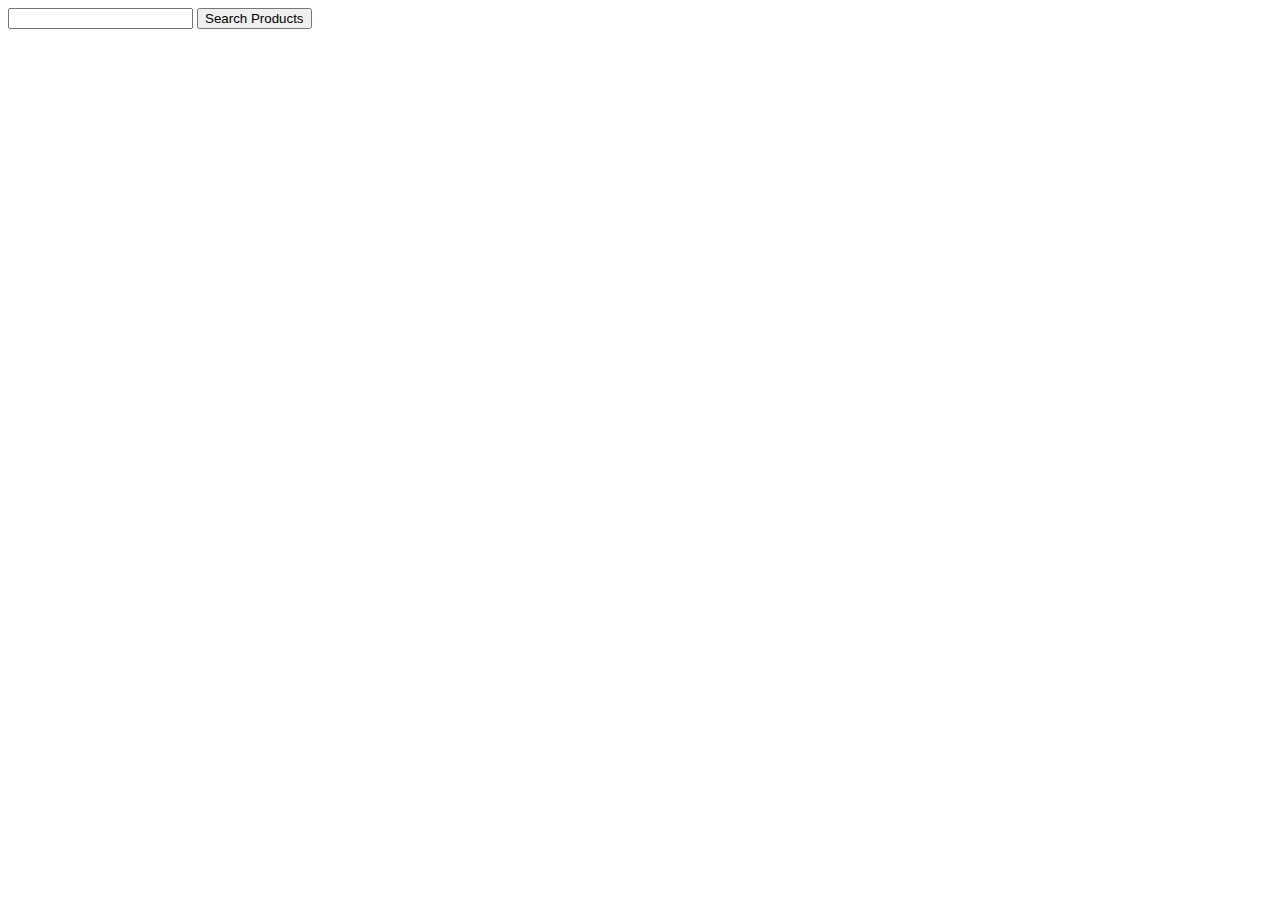
<file: ajax.html>
<!DOCTYPE html>
<html lang="en">
<head>
    <meta charset="UTF-8">
    <title>AJAX</title>
    <script>
        function getProductsUrl(keyword) {
            return `https://www.blibli.com/backend/search/products?searchTerm=${keyword}`;
        }

        function getProducts(keyword, callbackSuccess, callbackError) {
            // Code AJAX Here!
            const ajax = new XMLHttpRequest();
            ajax.onload = function () {
                if (ajax.status === 200) {
                    const data = JSON.parse(ajax.responseText);
                    callbackSuccess(data);
                } else {
                   callbackError();
                }
                

            }
            const url = getProductsUrl(keyword);
            ajax.open("GET", url);
            ajax.send();

            // tidak bisa dilakukan secara sync
            // const reponse = JSON.parse(ajax.responseText);
            // console.log(response);
        }

        function getProductsError() {
            console.log('error dong');
            alert('Data tidak bisa ditarik');
        }

        function clearProducts() {
            const productUl = document.getElementById("products");
            productUl.textContent = "";
        }

        function displayProducts(data) {
            data.data.products.forEach(product => displayProduct(product));
        }

        function displayProduct(product) {
            const productLi = document.createElement("li");
            productLi.textContent = product.name;

            const productUl = document.getElementById("products");
            productUl.appendChild(productLi);
        }

        function clearTableProducts() {
            const productUl = document.getElementById("table-products");
            productUl.textContent = "";
        }

        function displayTableProducts(data) {
            const table = document.createElement("table");
            table.setAttribute("border", 1);

            let index = 0;
            data.data.products.forEach(product => {
                table.insertRow(index).insertCell(0).innerText = product.name;
                index++;
            });

            const tableProduct = document.getElementById("table-products");
            tableProduct.appendChild(table);
        }

        function buttonClick() {
            getProducts(document.getElementById("keyword").value, function (data) {
                clearProducts();
                displayProducts(data);
            }, function () {
                getProductsError();
            });

            getProducts(document.getElementById("keyword").value, function (data) {
                clearTableProducts;
                displayTableProducts(data);
            }, function () {
                getProductsError();
            });
        }
    </script>
</head>
<body>
<input type="text" id="keyword">
<button onclick="buttonClick()">Search Products</button>
<ul id="products"></ul>
<div id="table-products"></div>
</body>
</html>
</file>
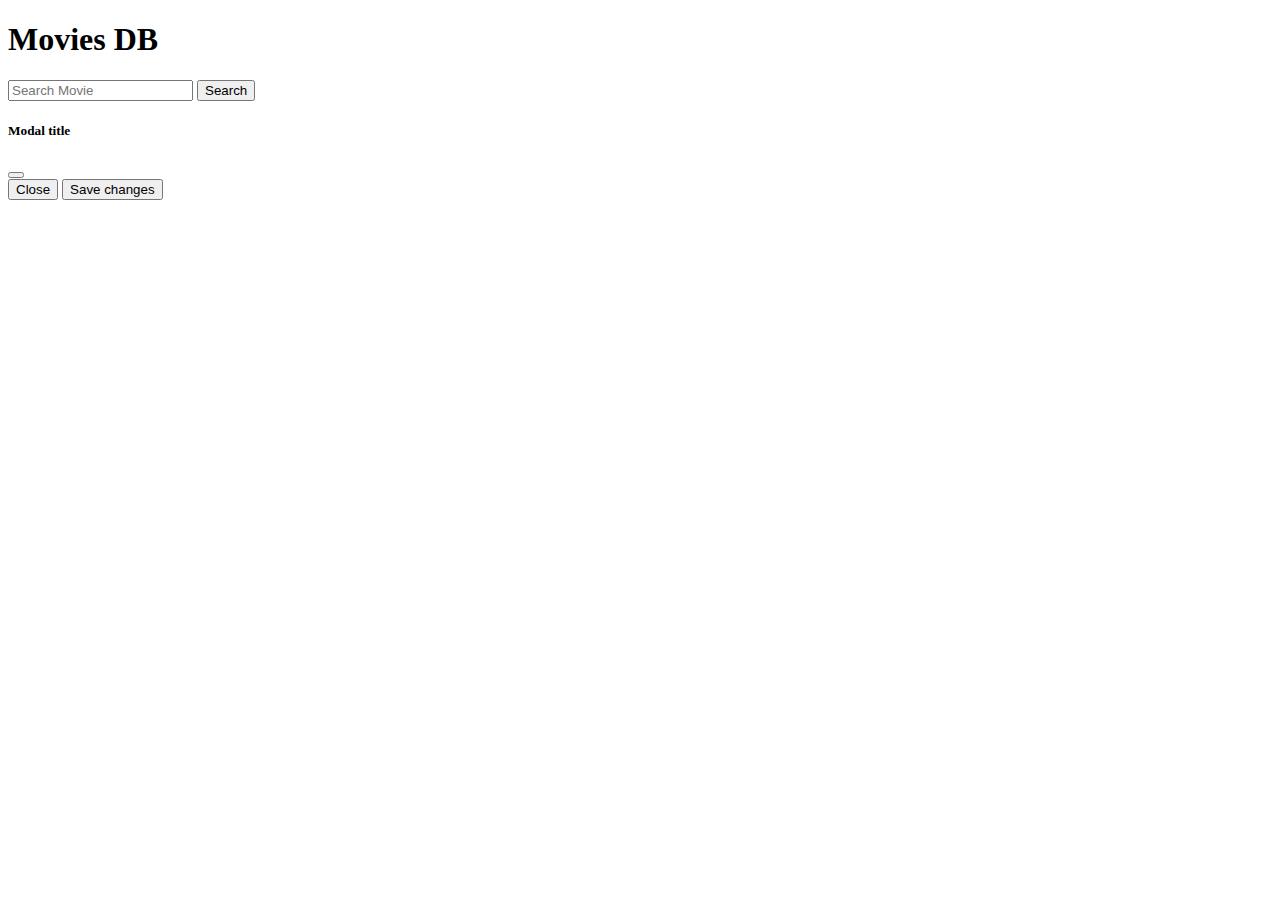
<file: index-lama2.html>
<!doctype html>
<html lang="en">
  <head>
    <!-- Required meta tags -->
    <meta charset="utf-8">
    <meta name="viewport" content="width=device-width, initial-scale=1">

    <!-- Bootstrap CSS -->
    <link href="https://cdn.jsdelivr.net/npm/bootstrap@5.2.0/dist/css/bootstrap.min.css" rel="stylesheet" integrity="sha384-gH2yIJqKdNHPEq0n4Mqa/HGKIhSkIHeL5AyhkYV8i59U5AR6csBvApHHNl/vI1Bx" crossorigin="anonymous">


    <title>Movies</title>
  </head>
  <body>
    <div class="container">
        <div class="row mt-5">
            <div class="col">
                <h1>Movies DB</h1>
            </div>
        </div>

        <div class="row">
            <div class="col-md-8">
                <div class="input-group mb-3">
                    <input type="text" class="form-control input-keyword" placeholder="Search Movie" >
                    <button class="btn btn-primary search-button" type="button" id="button-addon2">Search</button>
                  </div>
            </div>
        </div>


        <div class="row movie-container">
          
        </div>
    </div>


    
    <!-- Modal -->
    <div class="modal fade" id="movieDetailModal" tabindex="-1" aria-labelledby="movieDetailModalLabel" aria-hidden="true">
        <div class="modal-dialog modal-dialog-centered modal-lg">
        <div class="modal-content">
            <div class="modal-header">
            <h5 class="modal-title" id="movieDetailModalLabel">Modal title</h5>
            <button type="button" class="btn-close" data-bs-dismiss="modal" aria-label="Close"></button>
            </div>
            <div class="modal-body">
           
            </div>
            <div class="modal-footer">
            <button type="button" class="btn btn-secondary" data-bs-dismiss="modal">Close</button>
            <button type="button" class="btn btn-primary">Save changes</button>
            </div>
        </div>
        </div>
    </div>


    <script src="https://code.jquery.com/jquery-3.6.0.js" integrity="sha256-H+K7U5CnXl1h5ywQfKtSj8PCmoN9aaq30gDh27Xc0jk=" crossorigin="anonymous"></script>
    <script src="https://cdn.jsdelivr.net/npm/@popperjs/core@2.11.5/dist/umd/popper.min.js" integrity="sha384-Xe+8cL9oJa6tN/veChSP7q+mnSPaj5Bcu9mPX5F5xIGE0DVittaqT5lorf0EI7Vk" crossorigin="anonymous"></script>
<script src="https://cdn.jsdelivr.net/npm/bootstrap@5.2.0/dist/js/bootstrap.min.js" integrity="sha384-ODmDIVzN+pFdexxHEHFBQH3/9/vQ9uori45z4JjnFsRydbmQbmL5t1tQ0culUzyK" crossorigin="anonymous"></script>
    <script src="13.fetch_refactor.js"></script>
  </body>
</html>
</file>
